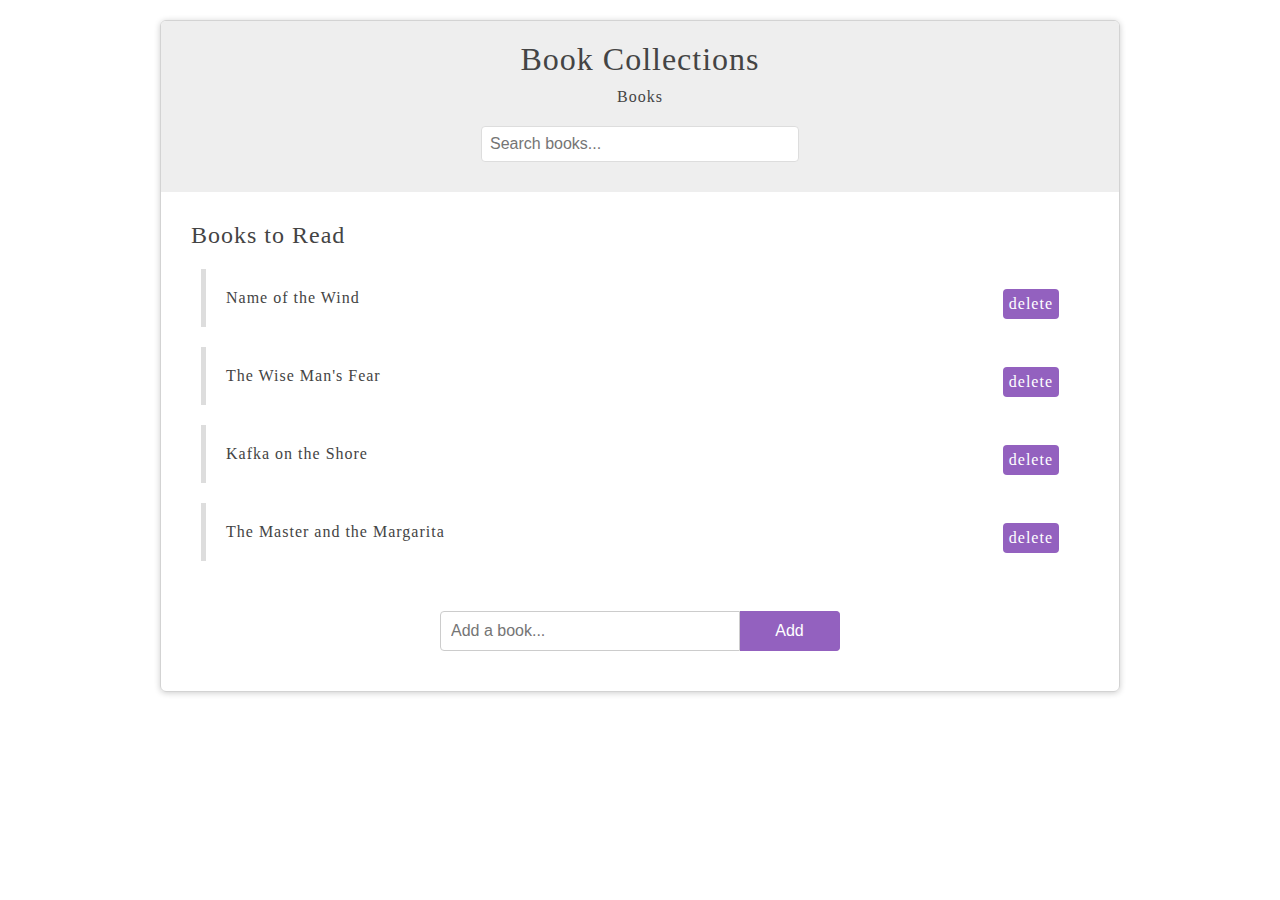
<file: bookWebStore/index.html>
<!DOCTYPE html>
<html>
  <head>
    <meta charset="utf-8">
    <link href="index.css" rel="stylesheet" />
    <title>JavaScript DOM </title>
  </head>
  <body>
  	<div id="wrapper">
	    <header>
	    	<div id="page-banner">
	    		<h1 class="title"> Book Collections</h1>
                <p>Books</p>
                <form id="search-books">
                    <input type="text" placeholder="Search books..." />
                </form>
	    	</div>
	    </header>
	    <div id="book-list">
	    	<h2 class="title">Books to Read</h2>
	    	<ul>
	    		<li>
	    			<span class="name ">Name of the Wind</span>
	    			<span class="delete">delete</span>
	    		</li>
	    		<li>
	    			<span class="name">The Wise Man's Fear</span>
	    			<span class="delete">delete</span>
	    		</li>
	    		<li>
	    			<span class="name">Kafka on the Shore</span>
	    			<span class="delete">delete</span>
	    		</li>
	    		<li>
	    			<span class="name">The Master and the Margarita</span>
	    			<span class="delete">delete</span>
	    		</li>
	    	</ul>
	    </div>
	    <form id="add-book">
	    	<input type="text" placeholder="Add a book..." />
	    	<button>Add</button>
	    </form>

    </div>
  </body>
<script src="script.js"></script>
</html>
</file>
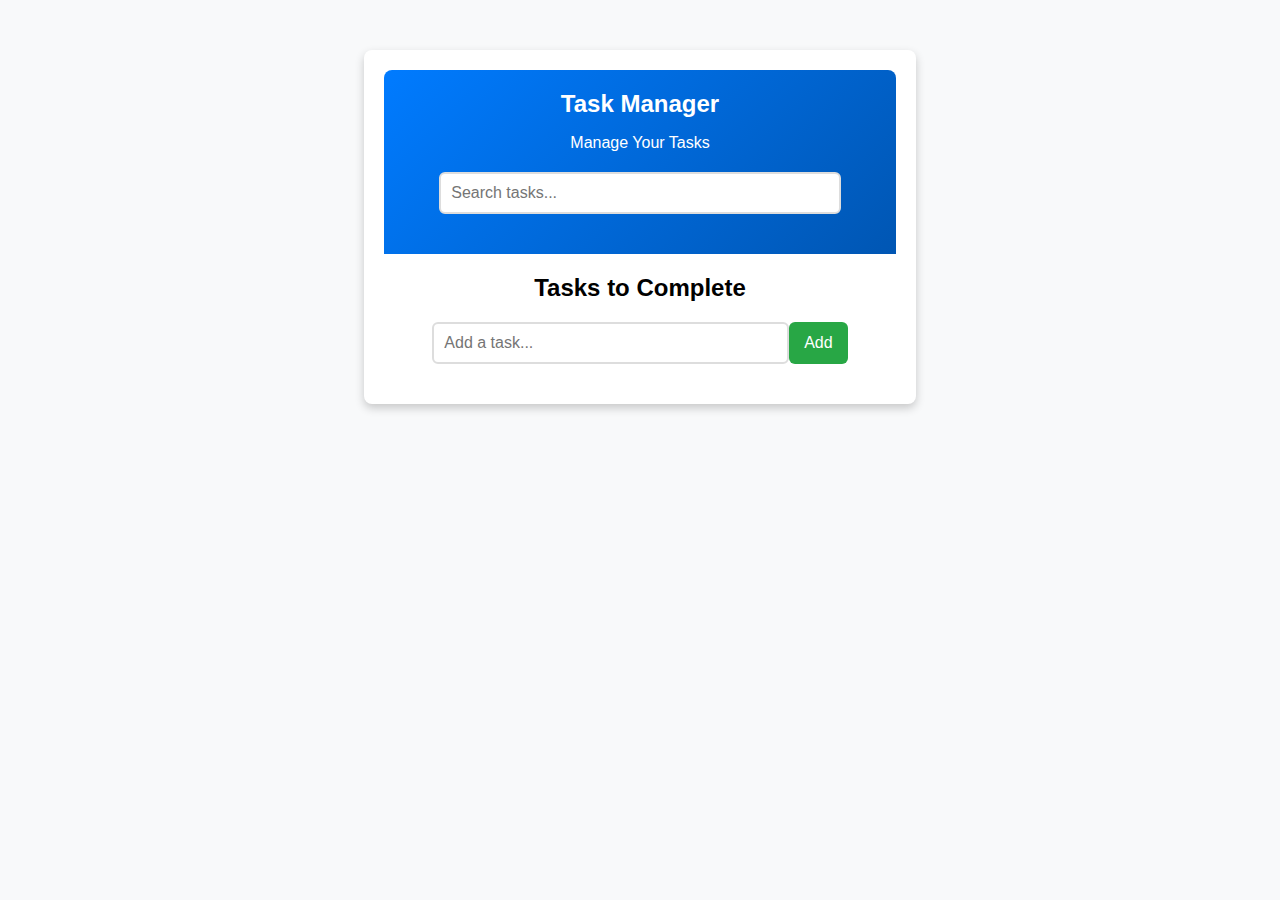
<file: toDoListWebApp/index.html>
<!DOCTYPE html>
<html lang="en">
<head>
    <meta charset="UTF-8">
    <meta name="viewport" content="width=device-width, initial-scale=1.0">
    <title>Task Manager</title>
    <link rel="stylesheet" href="./style.css">
</head>
<body>
    <div id="wrapper">
        <header>
            <div id="page-banner">
                <h1 class="title">Task Manager</h1>
                <p>Manage Your Tasks</p>
                <form id="search-tasks">
                    <input type="text" placeholder="Search tasks...">
                </form>
            </div>
        </header>

        <div id="task-list">
            <h2 class="title">Tasks to Complete</h2>
            <ul></ul>
        </div>

        <form id="add-task">
            <input type="text" placeholder="Add a task..." required>
            <button type="submit">Add</button>
        </form>
    </div>

    <script src="./todolistapp.js"></script>
</body>
</html>
</file>
<file: bookWebStore/index.css>
body{
    font-family: Tahoma;
    color: #444;
    letter-spacing: 1px;
}

h1, h2{
    font-weight: normal;
}

#wrapper{
    width: 90%;
    max-width: 960px;
    margin: 20px auto;
    border-radius: 6px;
    box-shadow: 0px 1px 6px rgba(0,0,0,0.2);
    box-sizing: border-box;
    padding: 0 0 20px;
    overflow: hidden;
    border: 1px solid lightgray;
}

#page-banner{
    background: #eee ;
    padding: 10px 0;
}

#page-banner h1, #page-banner p{
    width: 100%;
    text-align: center;
    margin: 10px 0;
}

#page-banner input{
    width: 90%;
    max-width: 300px;
    margin: 20px auto;
    display: block;
    padding: 8px;
    border: 1px solid #ddd;
    border-radius: 4px;
    font-size: 16px;
    color: #444;
}

#book-list, #add-book, #tabbed-content{
    margin: 30px;
}

#book-list ul, #tabbed-content ul{
    list-style-type: none;
    padding: 0;
}

#book-list li{
    padding: 20px;
    border-left: 5px solid #ddd;
    margin: 20px 10px;
}

#book-list li:hover{
    border-color: #9361bf;
}

.delete{
    float: right;
    background: #9361bf;
    padding: 6px;
    border-radius: 4px;
    cursor: pointer;
    color: white;
}

.delete:hover{
    background: #333;
}

#add-book{
    width: 400px;
    margin: 0 auto;
}

#add-book input{
    display: block;
    margin: 20px 0;
    padding: 10px;
    border: 1px solid #ccc;
    font-size: 16px;
    border-radius: 4px 0 0 4px;
    box-sizing: border-box;
    width: 300px;
    float: left;
}

#add-book button{
    border: 1px solid #9361bf;
    background: #9361bf;
    padding: 10px 20px;
    font-size: 16px;
    display: inline-block;
    margin: 0;
    border-radius: 0 4px 4px 0;
    cursor: pointer;
    width: 100px;
    float: left;
    margin: 20px 0;
    border-left: 0;
    color: white;
}

#add-book:after{
    content: '';
    display: block;
    clear: both;
}
</file>
<file: toDoListWebApp/style.css>
body {
    font-family: 'Poppins', sans-serif;
    background-color: #f8f9fa;
    margin: 0;
    padding: 0;
    text-align: center;
}

#wrapper {
    width: 40%;
    margin: 50px auto;
    padding: 20px;
    background: #ffffff;
    box-shadow: 0px 4px 10px rgba(0, 0, 0, 0.2);
    border-radius: 8px;
}

#page-banner {
    background: linear-gradient(135deg, #007bff, #0056b3);
    padding: 20px;
    color: white;
    border-radius: 8px 8px 0 0;
}

.title {
    margin: 0;
    font-size: 24px;
    font-weight: bold;
}

#task-list {
    margin: 20px 0;
}

#task-list ul {
    list-style: none;
    padding: 0;
}

#task-list li {
    background: #fff;
    padding: 12px;
    margin: 8px;
    border-radius: 6px;
    display: flex;
    justify-content: space-between;
    box-shadow: 0px 2px 6px rgba(0, 0, 0, 0.1);
    transition: 0.3s;
}

#task-list li:hover {
    background-color: #80ecae;
}

.delete {
    color: #dc3545;
    cursor: pointer;
    font-weight: bold;
    padding: 5px;
    border-radius: 4px;
    transition: 0.3s;
}

.delete:hover {
    background-color: #dc3545;
    color: white;
}

form {
    display: flex;
    justify-content: center;
    margin: 20px 0;
}

input[type="text"] {
    width: 65%;
    padding: 10px;
    border: 2px solid #ddd;
    border-radius: 6px;
    font-size: 16px;
}

button {
    padding: 10px 15px;
    background: #28a745;
    color: white;
    border: none;
    cursor: pointer;
    border-radius: 6px;
    font-size: 16px;
    transition: 0.3s;
}

button:hover {
    background: #218838;
}

#search-tasks input {
    width: 80%;
    padding: 10px;
    border-radius: 6px;
    border: 2px solid #ddd;
    font-size: 16px;
}
</file>
